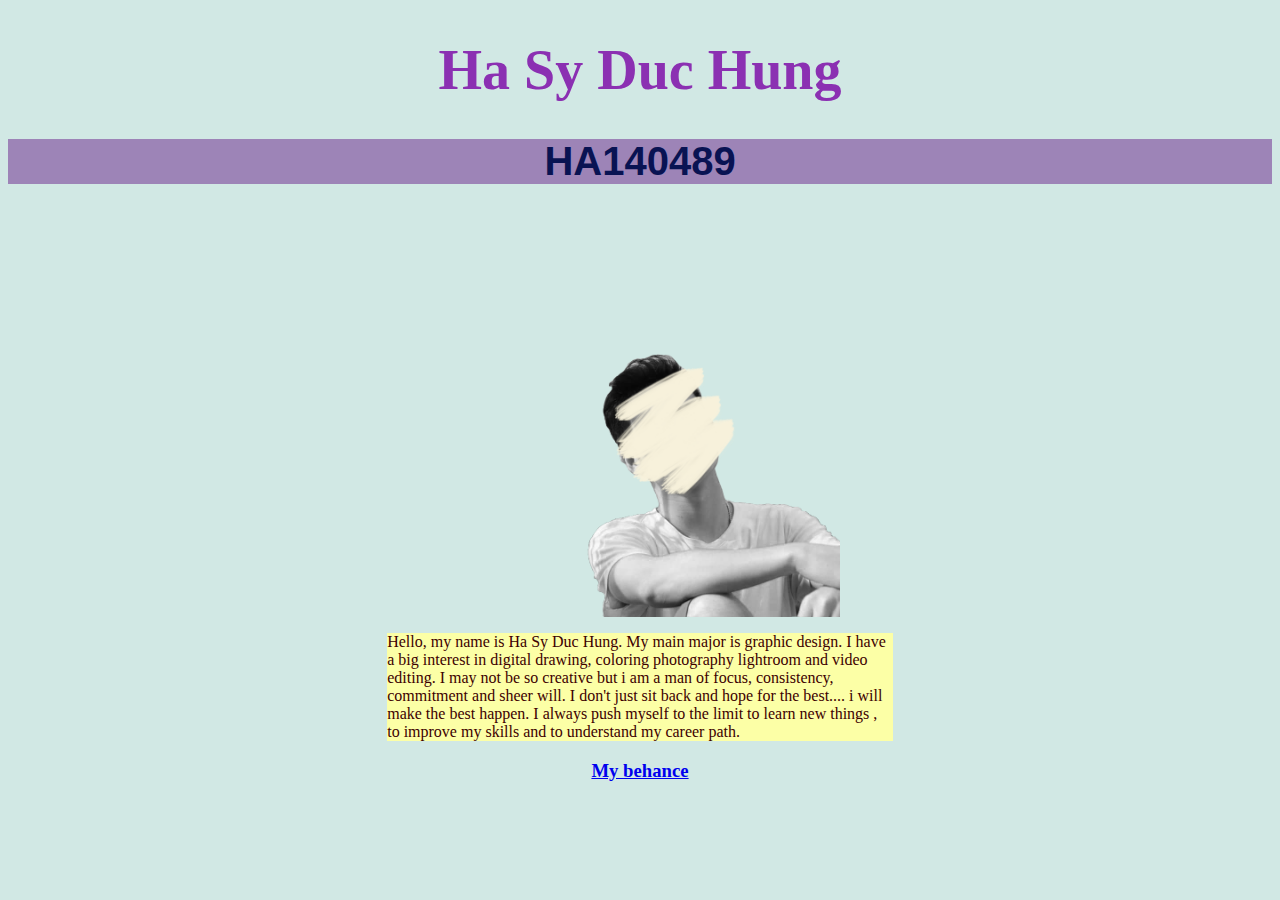
<file: Ha Sy Duc Hung.html>
<!DOCTYPE html>
<!-- saved from url=(0073)file:///file:///D:/Adobe/Web%20Design/GD%201408/Sublime's%20codes/HSDH.html -->
<html>
<head>
	<meta http-equiv="Content-Type" content="text/html; charset=windows-1252"></head>
	<body style="background-color:#D1E8E4;">
		<h1 style="font-size: 350%; text-align: center; color: #8b30b2;"> Ha Sy Duc Hung </h1>
<title>My profile</title>
<h2 style="font-size: 250%; text-align: center; color: #091353; background-color: #9D84B7; font-family: sans-serif;">HA140489</h2>


	
	<style>
img {
  display: block;
  margin-left: auto;
  margin-right: auto;
}
</style>
	<img src="5.png" height="400" width="400"/>
	<p style="color: #3D0000; margin-right: 30%; margin-left: 30%; background-color: #FCFFA6;">   Hello, my name is Ha Sy Duc Hung. My main major is graphic design. I have a big interest in digital drawing, coloring photography  lightroom and video editing. I may not be so creative but i am a man of focus, consistency, commitment and sheer will. I don't just sit back and hope for the best.... i will make the best happen. I always push myself to the limit to learn new things , to improve my skills and to understand my career path.</p>
<h3 style="text-align: center;"> 
	<a href="https://www.behance.net/chngh1">My behance</a> </h3>


</body>
</html>
</file>
